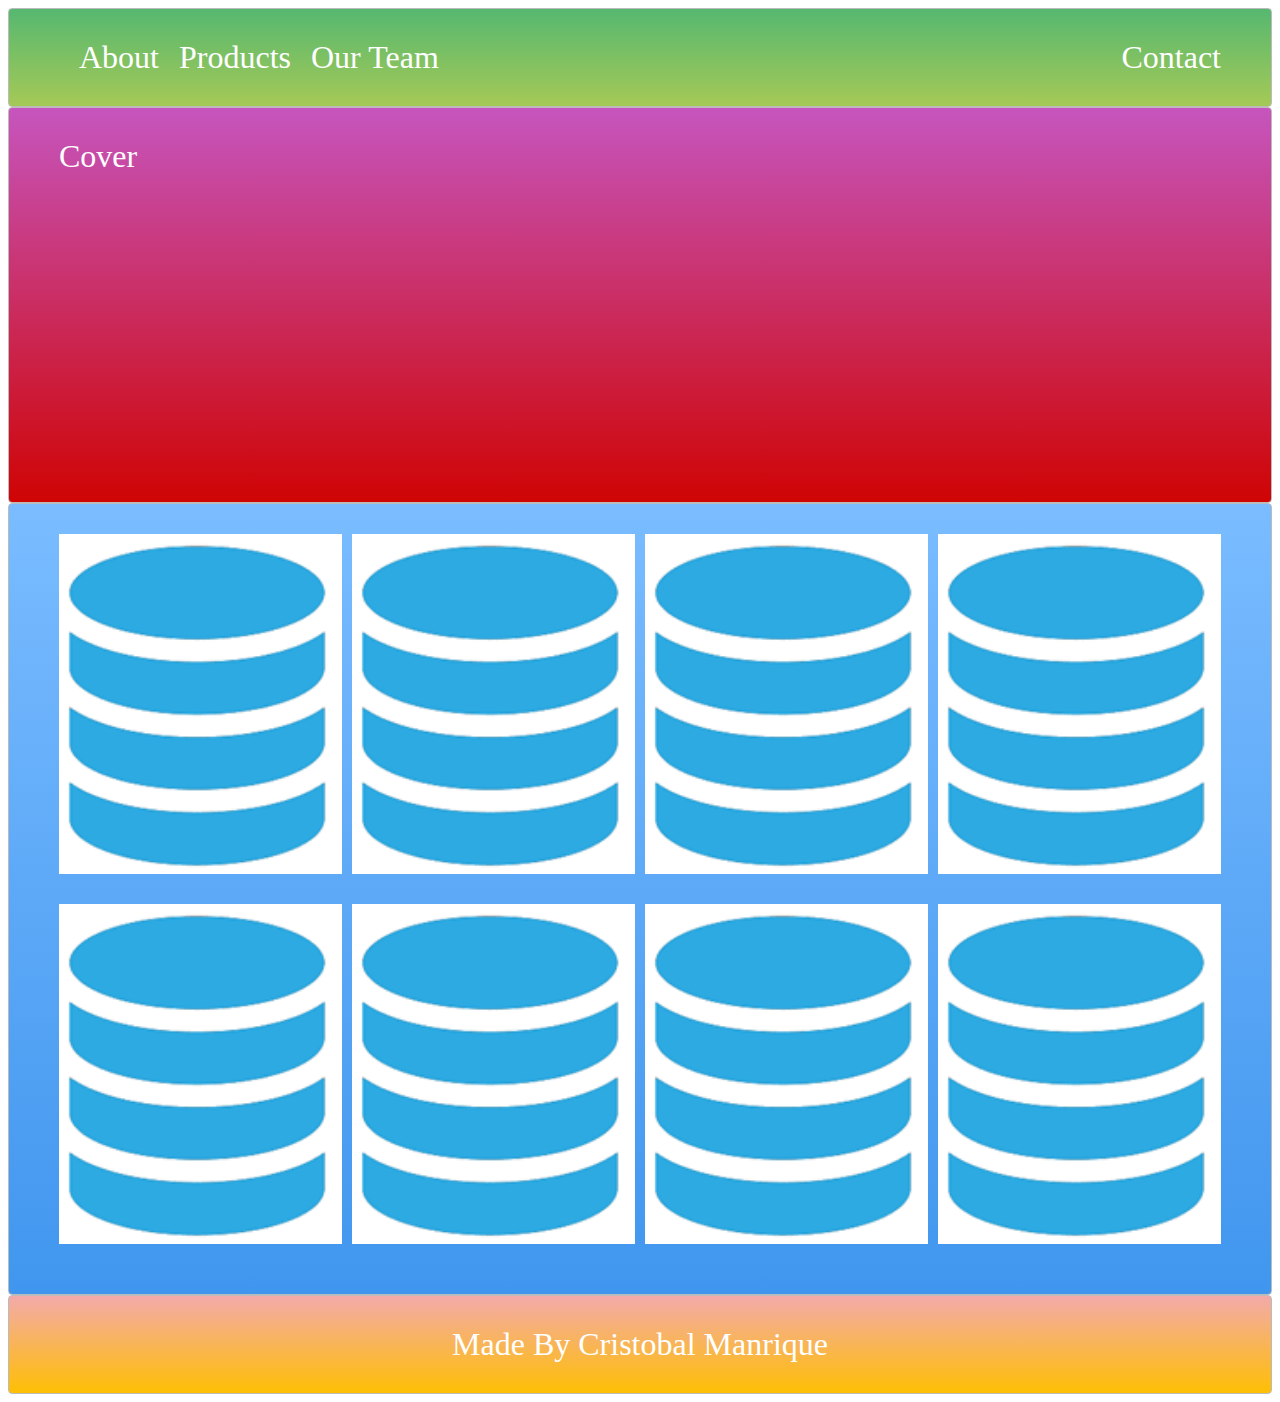
<file: resources/js/index.html>
<!DOCTYPE html>
<html>
<head>
  <title>Layout Master</title>
  <link rel="stylesheet" type="text/css" href="style.css">
</head>
<body>

	<div class="container">
	  <div class="zone green">
	  		<span>About</span>
	  		<span>Products</span>
	  		<span>Our Team</span>
	  		<span id="Contact">Contact</span>
	  </div>
	  <div class="zone red">Cover</div>
	  <div class="zone blue">
	  	<img src="data-storage.png" alt="data storage">
	 	<img src="data-storage.png" alt="desktop analytics">
	 	<img src="data-storage.png" alt="files">
	 	<img src="data-storage.png" alt="monitor coding">
	 	<img src="data-storage.png" alt="monitor settings">
	 	<img src="data-storage.png" alt="server">
	 	<img src="data-storage.png" alt="server">
	 	<img src="data-storage.png" alt=server safe>
	  </div>
	  <div class="zone yellow">Made By Cristobal Manrique</div>
	</div>
</body>
</html>
</file>
<file: resources/js/style.css>
.container {
  display: grid;
  grid-template-columns: 1fr;
  grid-template-rows: 1fr 4fr 8fr 1fr;
}

.green {
  display: flex;
  align-self: center;
}

.green span{
    margin-left: 20px;
}

#Contact {
  margin-left: auto; 
}

.zone.blue{

    display: grid;
    grid-gap: 10px;
    grid-template-columns: repeat(4, minmax(200px, 1fr));
    grid-template-rows: 1fr 1fr;

}
.zone {
    padding:30px 50px; 
    cursor:pointer;
    color:#FFF;
    font-size:2em;
    border-radius:4px;
    border:1px solid #bbb;
    transition: all 0.3s linear;
}

.zone:hover {
    -webkit-box-shadow:rgba(0,0,0,0.8) 0px 5px 15px, inset rgba(0,0,0,0.15) 0px -10px 20px;
    -moz-box-shadow:rgba(0,0,0,0.8) 0px 5px 15px, inset rgba(0,0,0,0.15) 0px -10px 20px;
    -o-box-shadow:rgba(0,0,0,0.8) 0px 5px 15px, inset rgba(0,0,0,0.15) 0px -10px 20px;
    box-shadow:rgba(0,0,0,0.8) 0px 5px 15px, inset rgba(0,0,0,0.15) 0px -10px 20px;
}

/*https://paulund.co.uk/how-to-create-shiny-css-buttons*/
/***********************************************************************
 *  Green Background
 **********************************************************************/
.green{

    background: #56B870; /* Old browsers */
    background: -moz-linear-gradient(top, #56B870 0%, #a5c956 100%); /* FF3.6+ */
    background: -webkit-gradient(linear, left top, left bottom, color-stop(0%,#56B870), color-stop(100%,#a5c956)); /* Chrome,Safari4+ */
    background: -webkit-linear-gradient(top, #56B870 0%,#a5c956 100%); /* Chrome10+,Safari5.1+ */
    background: -o-linear-gradient(top, #56B870 0%,#a5c956 100%); /* Opera 11.10+ */
    background: -ms-linear-gradient(top, #56B870 0%,#a5c956 100%); /* IE10+ */
    background: linear-gradient(top, #56B870 0%,#a5c956 100%); /* W3C */
}

/***********************************************************************
 *  Red Background
 **********************************************************************/
.red{

    background: #C655BE; /* Old browsers */
    background: -moz-linear-gradient(top, #C655BE 0%, #cf0404 100%); /* FF3.6+ */
    background: -webkit-gradient(linear, left top, left bottom, color-stop(0%,#C655BE), color-stop(100%,#cf0404)); /* Chrome,Safari4+ */
    background: -webkit-linear-gradient(top, #C655BE 0%,#cf0404 100%); /* Chrome10+,Safari5.1+ */
    background: -o-linear-gradient(top, #C655BE 0%,#cf0404 100%); /* Opera 11.10+ */
    background: -ms-linear-gradient(top, #C655BE 0%,#cf0404 100%); /* IE10+ */
    background: linear-gradient(top, #C655BE 0%,#cf0404 100%); /* W3C */
}

/***********************************************************************
 *  Yellow Background
 **********************************************************************/
.yellow{
    display: flex;
    justify-content: center;
    background: #F3AAAA; /* Old browsers */
    background: -moz-linear-gradient(top, #F3AAAA 0%, #febf04 100%); /* FF3.6+ */
    background: -webkit-gradient(linear, left top, left bottom, color-stop(0%,#F3AAAA), color-stop(100%,#febf04)); /* Chrome,Safari4+ */
    background: -webkit-linear-gradient(top, #F3AAAA 0%,#febf04 100%); /* Chrome10+,Safari5.1+ */
    background: -o-linear-gradient(top, #F3AAAA 0%,#febf04 100%); /* Opera 11.10+ */
    background: -ms-linear-gradient(top, #F3AAAA 0%,#febf04 100%); /* IE10+ */
    background: linear-gradient(top, #F3AAAA 0%,#febf04 100%); /* W3C */
}

/***********************************************************************
 *  Blue Background
 **********************************************************************/
.blue{
    background: #7abcff; /* Old browsers */
    background: -moz-linear-gradient(top, #7abcff 0%, #60abf8 44%, #4096ee 100%); /* FF3.6+ */
    background: -webkit-gradient(linear, left top, left bottom, color-stop(0%,#7abcff), color-stop(44%,#60abf8), color-stop(100%,#4096ee)); /* Chrome,Safari4+ */
    background: -webkit-linear-gradient(top, #7abcff 0%,#60abf8 44%,#4096ee 100%); /* Chrome10+,Safari5.1+ */
    background: -o-linear-gradient(top, #7abcff 0%,#60abf8 44%,#4096ee 100%); /* Opera 11.10+ */
    background: -ms-linear-gradient(top, #7abcff 0%,#60abf8 44%,#4096ee 100%); /* IE10+ */
    background: linear-gradient(top, #7abcff 0%,#60abf8 44%,#4096ee 100%); /* W3C */
}

img{
    background-color: black;
    width: 100%;
  }
</file>
